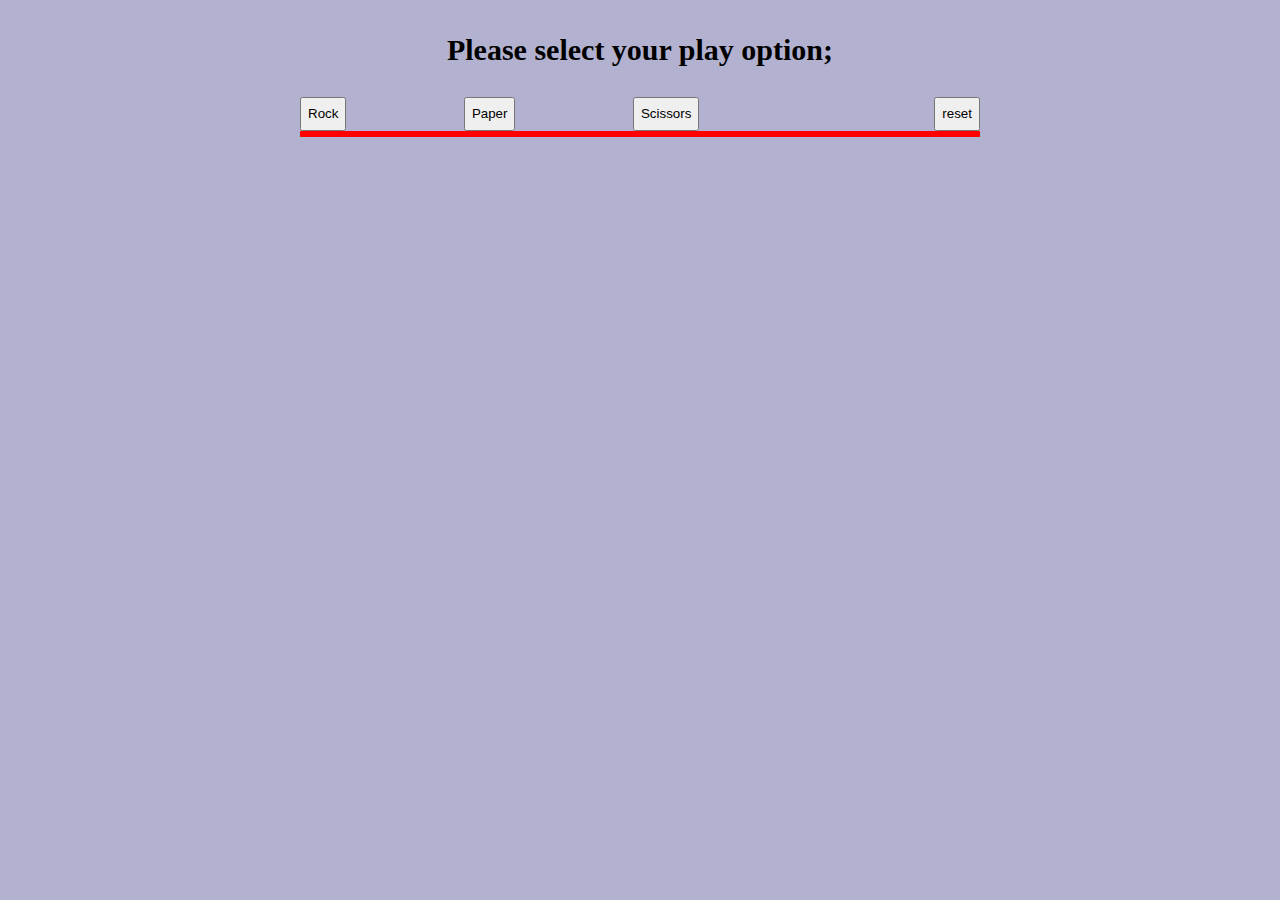
<file: index.html>
<!DOCTYPE html>
<html lang="en">
<head>
    <meta charset="UTF-8">
    <meta name="viewport" content="width=device-width, initial-scale=1.0">
    <title>Document</title>
    <link rel="stylesheet" type="text/css" href="index1.css">
</head>
<body>
    <h2>Please select your play option;</p>
    <div id= 'buttons'>
        
        <button id='Rock'>Rock</button>
        <button id='Paper'>Paper</button>
        <button id='Scissors'>Scissors</button><br>
        <input type="reset" value="reset" id='reset'>
    </div>
    <div id='msgs'>
        
    </div>
    <script>
        
        function computerPlay()
        {
            let parameters = ['Rock','Paper','Scissors']
            computer_result = parameters[Math.floor(Math.random()*parameters.length)]
            return computer_result;
        }
        
        function play_game(s1,s2)
        {
            
            if(((s1==='Rock')&& (s2==='Scissors'))||((s1==='Scissors')&&(s2==='Paper'))||((s1==='Paper')&&(s2==='Rock')))
            {
                const refnc = document.querySelector('#msgs')
                const win = document.createElement('p');
                const text1 = document.createTextNode('You win! '+s1+' beats '+s2);
                win.appendChild(text1);
                refnc.appendChild(win);
                
                return 'win';
            }
            else if(((s1==='Rock')&& (s2==='Rock'))||((s1==='Scissors')&&(s2==='Scissors'))||((s1==='Paper')&&(s2==='Paper')))
            {
                const refnc = document.querySelector('#msgs')
                const win = document.createElement('p');
                const text1 = document.createTextNode('The game is a draw!');
                win.appendChild(text1);
                refnc.appendChild(win);
                return 'tie';
            }
            else
            {
                const refnc = document.querySelector('#msgs')
                const win = document.createElement('p');
                const text1 = document.createTextNode('You loose! '+s2+' beats '+s1);
                win.appendChild(text1);
                refnc.appendChild(win);
                
                return 'loss'
            }
            
        }
      

        const buttons = document.querySelectorAll('button')

        buttons.forEach((button)=>{
        button.addEventListener('click',()=>{
        let computerPoints = 0;
        let playerPoints = 0;
        let computerSelection = computerPlay();
        let playerSelection = button.id;
        let result = play_game(playerSelection,computerSelection);
        count(result)
        })
        })

        var counter1=0;
        var counter2=0;
        function count(x)
        {
            if(x==='win')
            {
                counter1 += 1;
            }
            else if(x==='tie')
            {

            }
            else
            {
                counter2 += 1;
            }

            if(counter1===5){
                const refnc = document.querySelector('#msgs')
                const win = document.createElement('p');
                win.style.color='red';
                const text1 = document.createTextNode('Results: Player;'+counter1+' Computer;'+counter2+' Player wins');
                win.appendChild(text1);
                refnc.appendChild(win);
                counter1=0;
                
            }
            else if(counter2===5){
                const refnc = document.querySelector('#msgs')
                const win = document.createElement('p');
                win.style.color='red';
                const text1 = document.createTextNode('Results: Player;'+counter1+' Computer;'+counter2+' Computer wins');
                win.appendChild(text1);
                refnc.appendChild(win);
                counter2=0;
                
            }

        }

        
            var btn = document.querySelector('#reset');
            btn.addEventListener('click',()=>{
                const refnc = document.querySelector('#msgs');
            refnc.innerHTML = '';
            counter1=0;
            counter2=0;
            })
        

    </script>
</body>
</html>
</file>
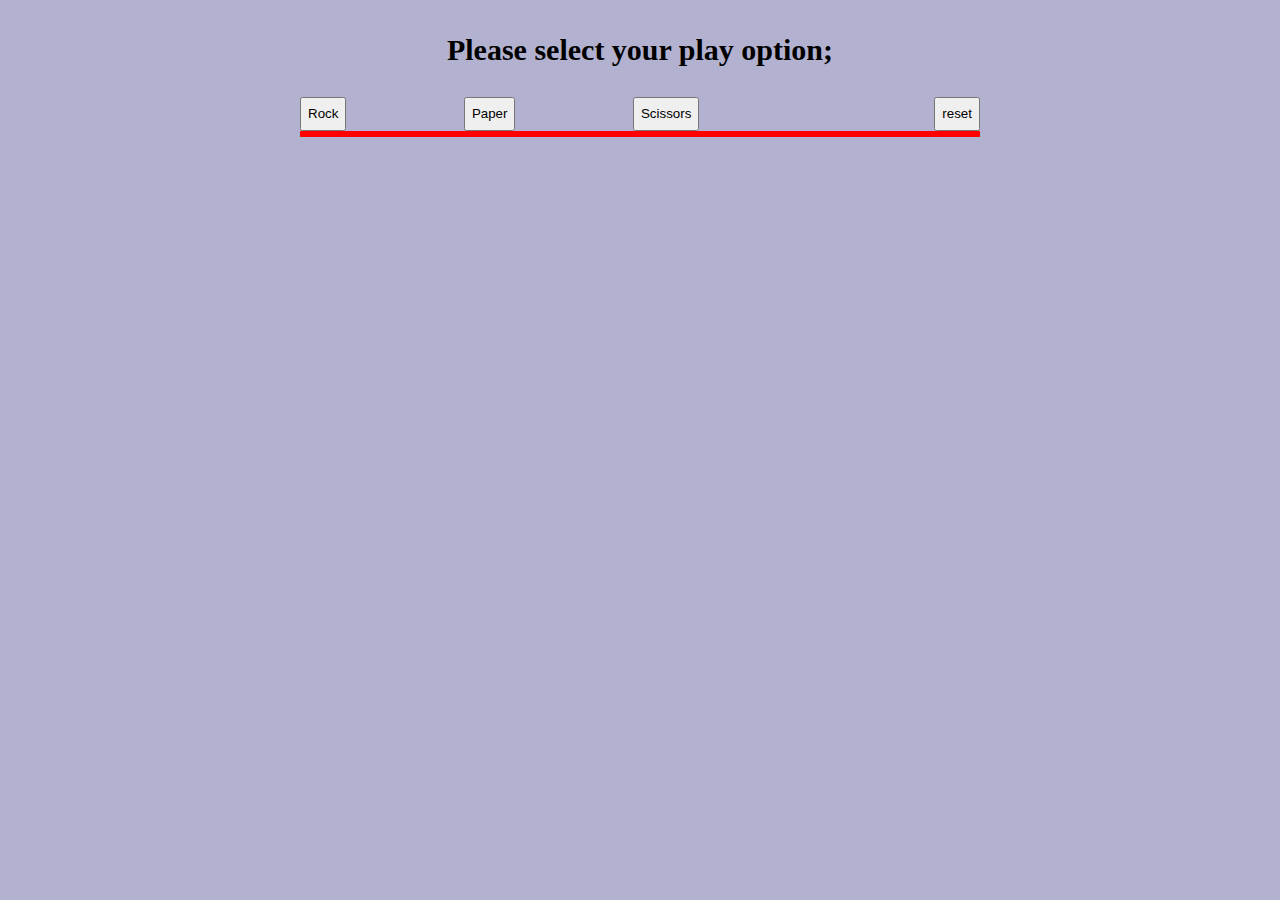
<file: index1.html>
<!DOCTYPE html>
<html lang="en">
<head>
    <meta charset="UTF-8">
    <meta name="viewport" content="width=device-width, initial-scale=1.0">
    <title>Document</title>
    <link rel="stylesheet" type="text/css" href="index1.css">
</head>
<body>
    <h2>Please select your play option;</p>
    <div id= 'buttons'>
        
        <button id='Rock'>Rock</button>
        <button id='Paper'>Paper</button>
        <button id='Scissors'>Scissors</button><br>
        <input type="reset" value="reset" id='reset'>
    </div>
    <div id='msgs'>
        
    </div>
    <script>
        
        function computerPlay()
        {
            let parameters = ['Rock','Paper','Scissors']
            computer_result = parameters[Math.floor(Math.random()*parameters.length)]
            return computer_result;
        }
        
        function play_game(s1,s2)
        {
            
            if(((s1==='Rock')&& (s2==='Scissors'))||((s1==='Scissors')&&(s2==='Paper'))||((s1==='Paper')&&(s2==='Rock')))
            {
                const refnc = document.querySelector('#msgs')
                const win = document.createElement('p');
                const text1 = document.createTextNode('You win! '+s1+' beats '+s2);
                win.appendChild(text1);
                refnc.appendChild(win);
                
                return 'win';
            }
            else if(((s1==='Rock')&& (s2==='Rock'))||((s1==='Scissors')&&(s2==='Scissors'))||((s1==='Paper')&&(s2==='Paper')))
            {
                const refnc = document.querySelector('#msgs')
                const win = document.createElement('p');
                const text1 = document.createTextNode('The game is a draw!');
                win.appendChild(text1);
                refnc.appendChild(win);
                return 'tie';
            }
            else
            {
                const refnc = document.querySelector('#msgs')
                const win = document.createElement('p');
                const text1 = document.createTextNode('You loose! '+s2+' beats '+s1);
                win.appendChild(text1);
                refnc.appendChild(win);
                
                return 'loss'
            }
            
        }
      

        const buttons = document.querySelectorAll('button')

        buttons.forEach((button)=>{
        button.addEventListener('click',()=>{
        let computerPoints = 0;
        let playerPoints = 0;
        let computerSelection = computerPlay();
        let playerSelection = button.id;
        let result = play_game(playerSelection,computerSelection);
        count(result)
        })
        })

        var counter1=0;
        var counter2=0;
        function count(x)
        {
            if(x==='win')
            {
                counter1 += 1;
            }
            else if(x==='tie')
            {

            }
            else
            {
                counter2 += 1;
            }

            if(counter1===5){
                const refnc = document.querySelector('#msgs')
                const win = document.createElement('p');
                win.style.color='red';
                const text1 = document.createTextNode('Results: Player;'+counter1+' Computer;'+counter2+' Player wins');
                win.appendChild(text1);
                refnc.appendChild(win);
                counter1=0;
                
            }
            else if(counter2===5){
                const refnc = document.querySelector('#msgs')
                const win = document.createElement('p');
                win.style.color='red';
                const text1 = document.createTextNode('Results: Player;'+counter1+' Computer;'+counter2+' Computer wins');
                win.appendChild(text1);
                refnc.appendChild(win);
                counter2=0;
                
            }

        }

        
            var btn = document.querySelector('#reset');
            btn.addEventListener('click',()=>{
                const refnc = document.querySelector('#msgs');
            refnc.innerHTML = '';
            counter1=0;
            counter2=0;
            })
        

    </script>
</body>
</html>
</file>
<file: index1.css>
#buttons{
   display: flex;
   flex-direction: row;
   justify-content: center;
   justify-content: space-between;
  


}
h2{
    text-align:center;
    font-size: 30px;

}
body{
    display: flex;
    flex-direction: column;
    justify-content: center;
    justify-content: space-between;
    background-color: rgba(0,0,100,0.3);
    margin-left: 300px;
    margin-right: 300px;
}
#msgs{
    border: solid red;
    font-size: 15px;
}
</file>
